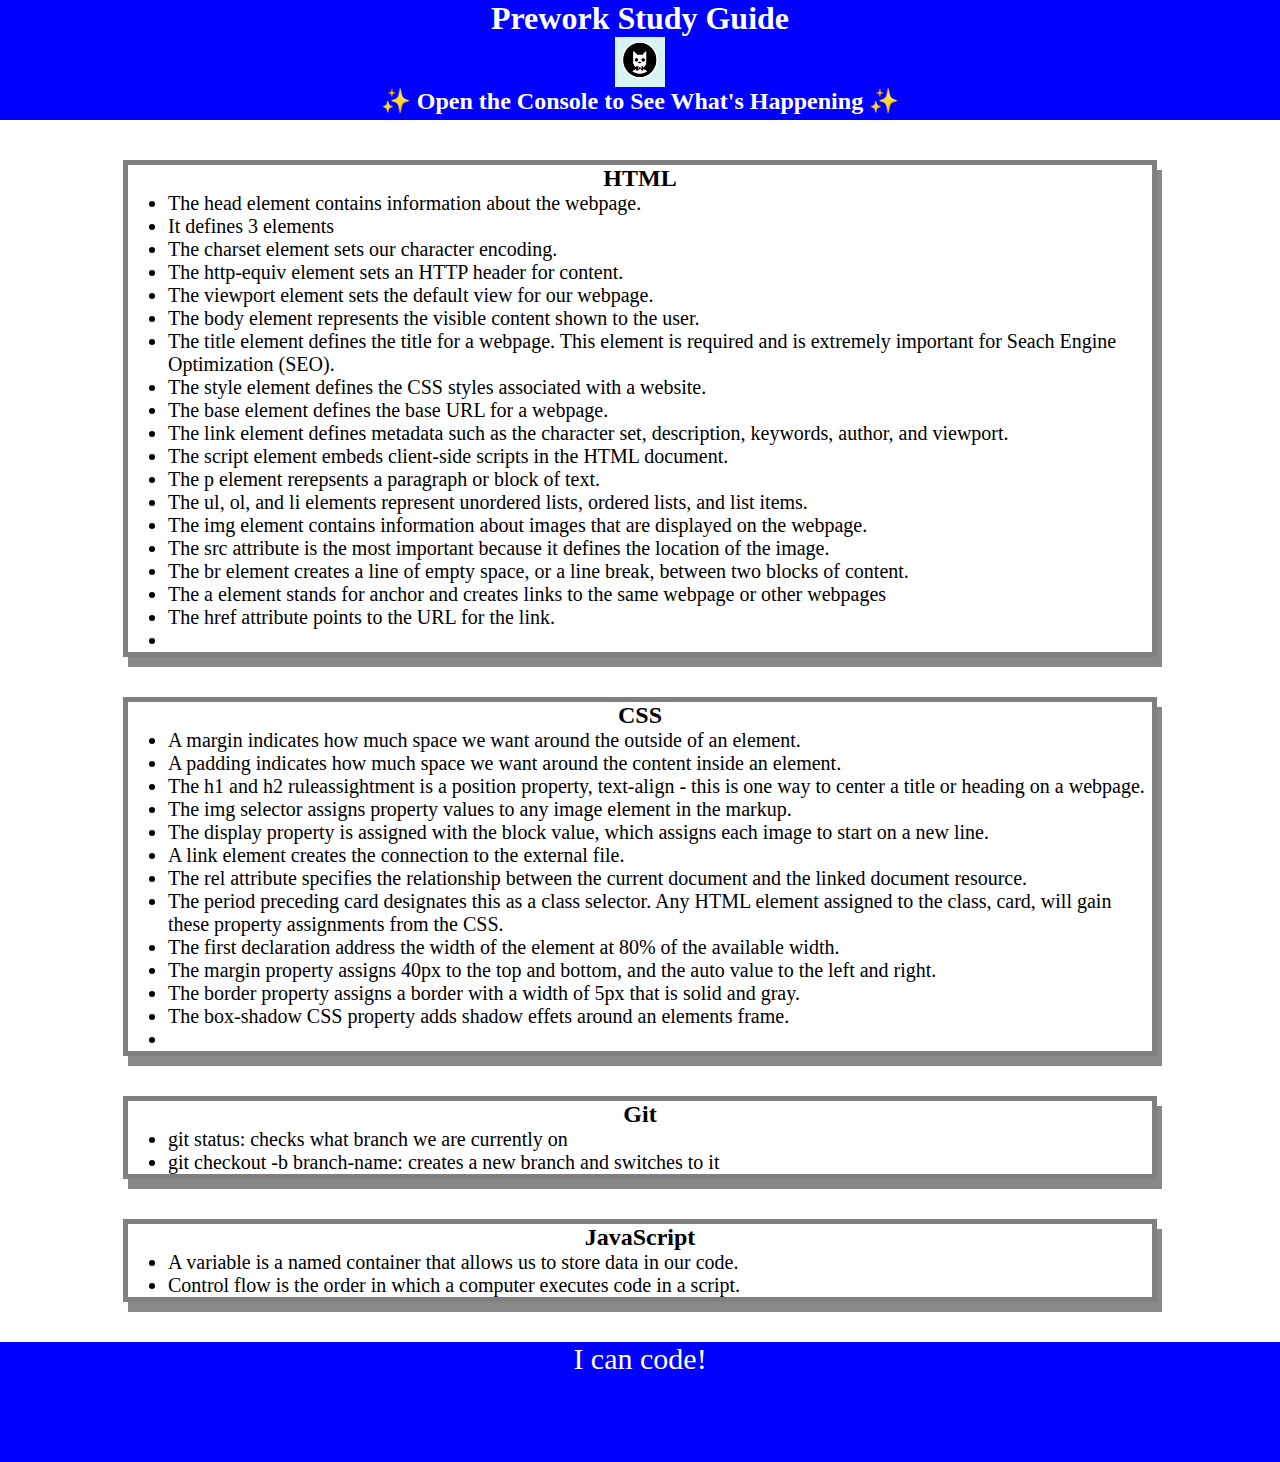
<file: index.html>
<!DOCTYPE html>
<html lang="en">
  <head>
    <meta charset="UTF-8" />
    <meta http-equiv="X-UA-Compatible" content="IE=edge" />
    <meta name="viewport" content="width=device-width, initial-scale=1.0" />
    <link rel="stylesheet" href="./assets/style.css">
    <title>Prework Study Guide</title>
  </head>
  <body>
    <header id="top">
      <h1>Prework Study Guide</h1>
      <img src="./assets/bowtie-cat.png" alt="Profile image of cat wearing a bow tie." />
      <h2>✨ Open the Console to See What's Happening ✨</h2>
    </header>
    <main>
      <!-- Student code goes here -->
      <section class="card" id="html-section">
        <h2>HTML</h2>
        <ul>
          <li>The head element contains information about the webpage.</li>
          <li>It defines 3 elements</li>
          <li>The charset element sets our character encoding.</li>
          <li>The http-equiv element sets an HTTP header for content.</li>
          <li>The viewport element sets the default view for our webpage.</li>
          <li>The body element represents the visible content shown to the user.</li>
          <li>The title element defines the title for a webpage. This element is required and is extremely important for Seach Engine Optimization (SEO).</li>
          <li>The style element defines the CSS styles associated with a website.</li>
          <li>The base element defines the base URL for a webpage.</li>
          <li>The link element defines metadata such as the character set, description, keywords, author, and viewport.</li>
          <li>The script element embeds client-side scripts in the HTML document.</li>
          <li>The p element rerepsents a paragraph or block of text.</li>
          <li>The ul, ol, and li elements represent unordered lists, ordered lists, and list items.</li>
          <li>The img element contains information about images that are displayed on the webpage.</li>
          <li>The src attribute is the most important because it defines the location of the image.</li>
          <li>The br element creates a line of empty space, or a line break, between two blocks of content.</li>
          <li>The a element stands for anchor and creates links to the same webpage or other webpages</li>
          <li>The href attribute points to the URL for the link.</li>
          <li></li>
        </ul>
      </section>
      <section class="card" id="css-section">
        <h2>CSS</h2>
        <ul>
          <li>A margin indicates how much space we want around the outside of an element.</li>
          <li>A padding indicates how much space we want around the content inside an element.</li>
          <li>The h1 and h2 ruleassightment is a position property, text-align - this is one way to center a title or heading on a webpage.</li>
          <li>The img selector assigns property values to any image element in the markup.</li>
          <li>The display property is assigned with the block value, which assigns each image to start on a new line.</li>
          <li>A link element creates the connection to the external file.</li>
          <li>The rel attribute specifies the relationship between the current document and the linked document resource.</li>
          <li>The period preceding card designates this as a class selector. Any HTML element assigned to the class, card, will gain these property assignments from the CSS.</li>
          <li>The first declaration address the width of the element at 80% of the available width.</li>
          <li>The margin property assigns 40px to the top and bottom, and the auto value to the left and right.</li>
          <li>The border property assigns a border with a width of 5px that is solid and gray.</li>
          <li>The box-shadow CSS property adds shadow effets around an elements frame.</li>
          <li></li>
        </ul>
      </section>
      <section class="card" id="git-section">
        <h2>Git</h2>
        <ul>
          <li>git status: checks what branch we are currently on</li>
          <li>git checkout -b branch-name: creates a new branch and switches to it</li>
        </ul>
      </section>
      <section class="card" id="javascript-section">
        <h2>JavaScript</h2>
        <ul>
          <li>A variable is a named container that allows us to store data in our code.</li>
          <li>Control flow is the order in which a computer executes code in a script.</li>
        </ul>
      </section>
    </main>

    <footer>
      <p>I can code!</p>
    </footer>
    <script src="./assets/script.js"></script>
  </body>
</html>
</file>
<file: assets/style.css>
* {
    margin: 0;
    padding: 0;
}
header,
footer {
    width: 100%;
    height: 120px;
    background-color: blue;
    color: white;
}
h1,
h2 {
    text-align: center;
}
img {
    display: block;
    height: 50px;
    width: 50px;
    margin-left: auto;
    margin-right: auto;
}
ul {
    padding-left: 40px;
    font-size: 20px;
}
p {
    text-align: center;
    font-size: 30px;
  }
img {
    display: block;
    height: 50px;
    width: 50px;
    margin-left: auto;
    margin-right: auto;
}
ul {
    padding-left: 40px;
    font-size: 20px;
}
p {
    text-align: center;
    font-size: 30px;
}
.card {
    width: 80%;
    margin: 40px auto;
    border: 5px solid gray;
    box-shadow: 5px 10px #888888;
}
</file>
